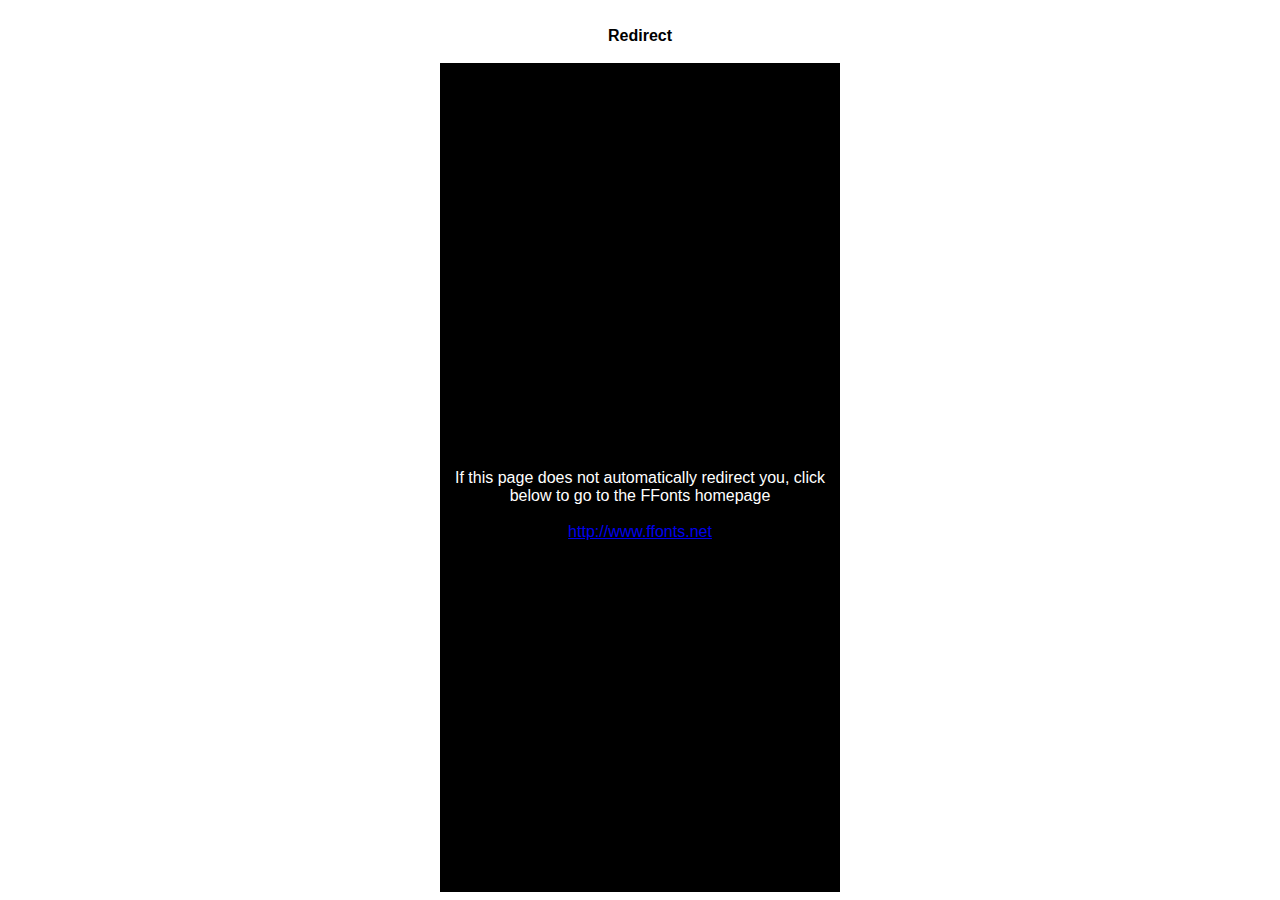
<file: assets/font/Gotham-Bold/ffonts.net.htm>
<HTML>
<HEAD>
<TITLE>FFonts - Redirect</TITLE>
<meta http-equiv="refresh" content="1;url=http://www.ffonts.net">
<script language="javascript">
<!-- 
//location.replace("http://www.ffonts.net");
-->
</script>
</HEAD>

<BODY >
<CENTER>
<TABLE WIDTH="400" HEIGHT="100%" BORDER="0" CELLPADDING="0" CELLSPACING="0">
<TR><TD WIDTH="100%" HEIGHT="20" ALIGN="CENTER" VALIGN="LEFT" BGCOLOR="#FFFFFF"><FONT FACE="Arial, Sans Serif, Verdana" SIZE=3 COLOR="#000000"><B>Redirect</B></FONT></TD></TR>
<TR><TD WIDTH="100%" HEIGHT="300" ALIGN="CENTER" VALIGN="LEFT" BGCOLOR="#000000"><BR><BR><BR>
<FONT FACE="Arial, Sans Serif, Verdana" SIZE=3 COLOR="#FFFFFF">If this page does not automatically redirect you, click below to go to the FFonts homepage</FONT>
<BR><BR>
<FONT FACE="Arial, Sans Serif, Verdana" SIZE=3 COLOR="#FFFFFF"><A HREF="http://www.ffonts.net" TARGET="_top">http://www.ffonts.net</A>
</TD></TR>
</TD></TR>
</TABLE>
</CENTER>
</BODY>
</HTML>
</file>
